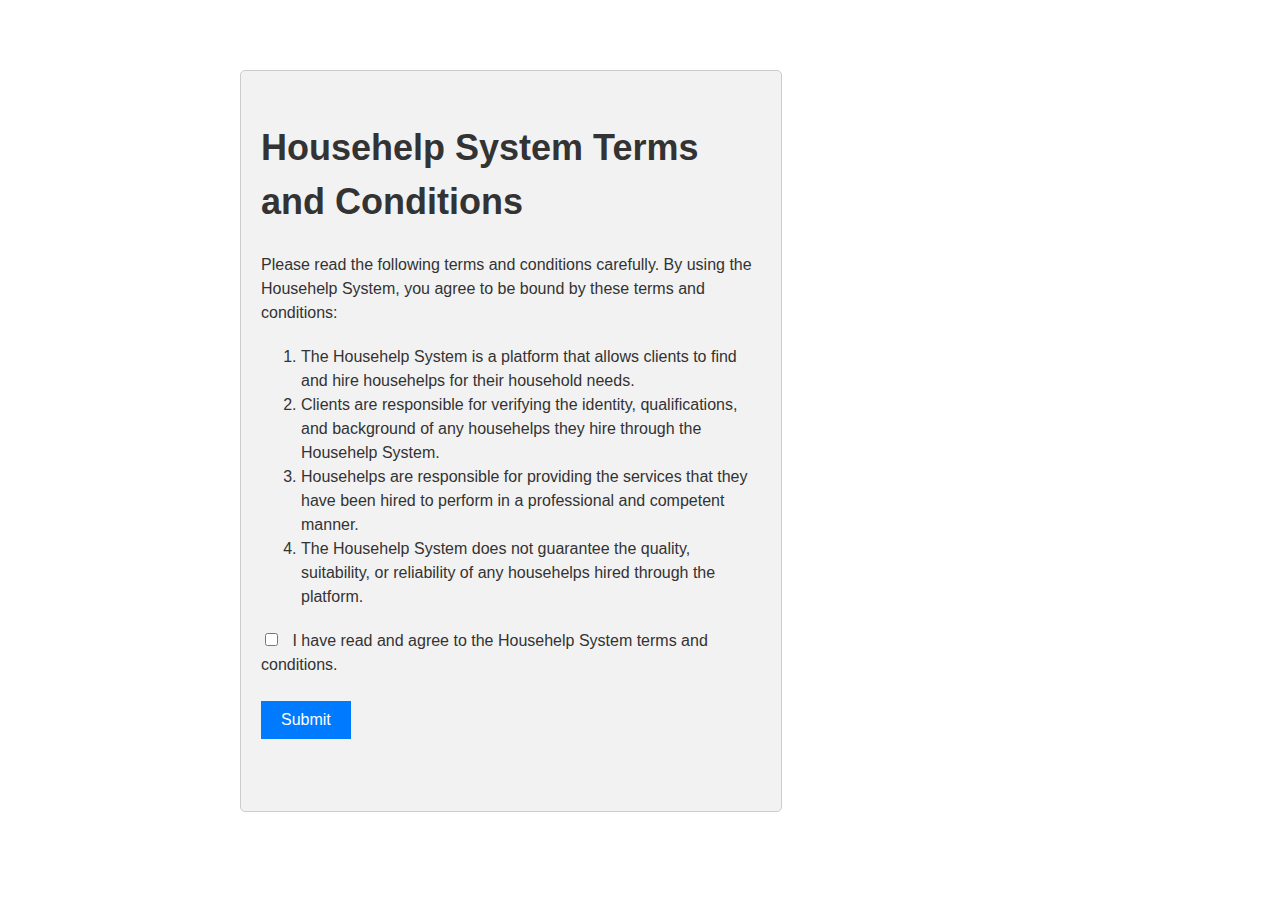
<file: client-form-terms.htm>
<!DOCTYPE html>
<html lang="en">
<head>
    <meta charset="UTF-8">
    <meta http-equiv="X-UA-Compatible" content="IE=edge">
    <meta name="viewport" content="width=device-width, initial-scale=1.0">
    <title>Document</title>
    <style>
        /* Global styles */
body {
  font-family: Arial, sans-serif;
  font-size: 16px;
  line-height: 1.5;
  color: #333;
  margin: 0;
  padding: 0;
}

h1, h2 {
  font-weight: bold;
  margin-top: 30px;
}

h1 {
  font-size: 36px;
}

h2 {
  font-size: 24px;
}

p {
  margin-bottom: 20px;
}

button {
  background-color: #007bff;
  color: #fff;
  border: none;
  padding: 10px 20px;
  font-size: 16px;
  cursor: pointer;
}

/* Form styles */
.container {
  max-width: 800px;
  margin: 0 auto;
  padding: 50px 20px;
}

label {
  display: block;
  margin-top: 20px;
}

input[type="checkbox"] {
  margin-right: 10px;
}

/* Style links */
a {
  color: #007bff;
  text-decoration: none;
}

a:hover {
  text-decoration: underline;
}

.box {
  border: 1px solid #ccc;
  padding: 20px;
  margin-top: 20px;
  border-radius: 5px;
  background-color: #f2f2f2;
  width: 500px; /* reduce the width to 400px */
  height: 700px; /* increase the height to 500px */
}


    </style>
</head>
<body>
    <div class="container">
        
        <div class="box">
            <h1>Househelp System Terms and Conditions</h1>
          <form action="submit-form.php" method="post">
            <p>Please read the following terms and conditions carefully. By using the Househelp System, you agree to be bound by these terms and conditions:</p>
            <ol>
              <li>The Househelp System is a platform that allows clients to find and hire househelps for their household needs.</li>
              <li>Clients are responsible for verifying the identity, qualifications, and background of any househelps they hire through the Househelp System.</li>
              <li>Househelps are responsible for providing the services that they have been hired to perform in a professional and competent manner.</li>
              <li>The Househelp System does not guarantee the quality, suitability, or reliability of any househelps hired through the platform.</li>
            </ol>
            <label for="agree-checkbox">
              <input type="checkbox" id="agree-checkbox" name="agree-checkbox" required>
              I have read and agree to the Househelp System terms and conditions.
            </label>
            <br>
            <button type="submit">Submit</button>
          </form>
        </div>
      </div>
</body>
</html>
</file>
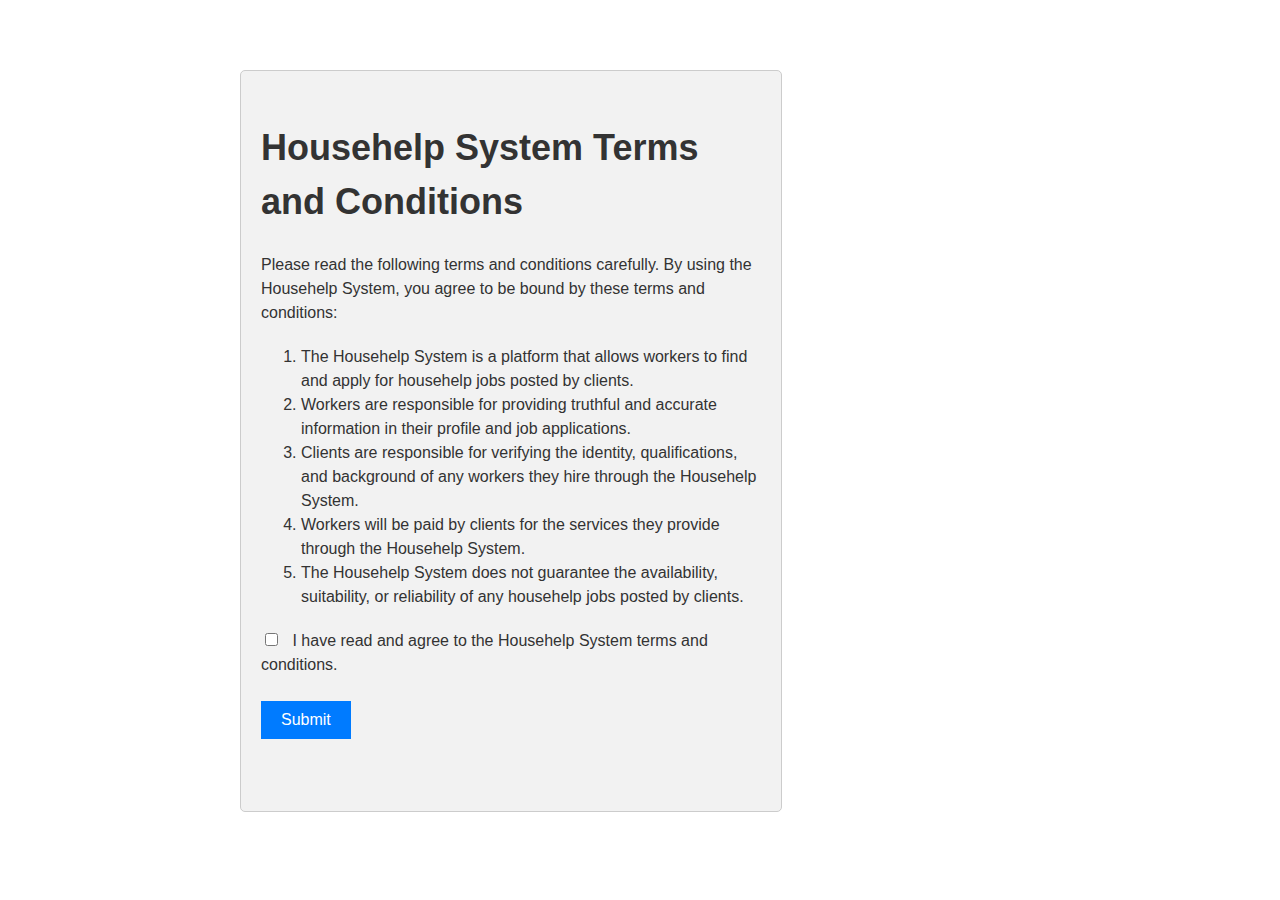
<file: maid-form-terms.htm>
<!DOCTYPE html>
<html lang="en">
<head>
    <meta charset="UTF-8">
    <meta http-equiv="X-UA-Compatible" content="IE=edge">
    <meta name="viewport" content="width=device-width, initial-scale=1.0">
    <title>Document</title>
    <style>
        /* Global styles */
body {
  font-family: Arial, sans-serif;
  font-size: 16px;
  line-height: 1.5;
  color: #333;
  margin: 0;
  padding: 0;
}

h1, h2 {
  font-weight: bold;
  margin-top: 30px;
}

h1 {
  font-size: 36px;
}

h2 {
  font-size: 24px;
}

p {
  margin-bottom: 20px;
}

button {
  background-color: #007bff;
  color: #fff;
  border: none;
  padding: 10px 20px;
  font-size: 16px;
  cursor: pointer;
}

/* Form styles */
.container {
  max-width: 800px;
  margin: 0 auto;
  padding: 50px 20px;
}

label {
  display: block;
  margin-top: 20px;
}

input[type="checkbox"] {
  margin-right: 10px;
}

/* Style links */
a {
  color: #007bff;
  text-decoration: none;
}

a:hover {
  text-decoration: underline;
}

.box {
  border: 1px solid #ccc;
  padding: 20px;
  margin-top: 20px;
  border-radius: 5px;
  background-color: #f2f2f2;
  width: 500px; /* reduce the width to 400px */
  height: 700px; /* increase the height to 500px */
}


    </style>
</head>
<body>
    <div class="container">
        
        <div class="box">
            <h1>Househelp System Terms and Conditions</h1>
          <form action="submit-form.php" method="post">
            <p>Please read the following terms and conditions carefully. By using the Househelp System, you agree to be bound by these terms and conditions:</p>
            <ol>
                <li>The Househelp System is a platform that allows workers to find and apply for househelp jobs posted by clients.</li>
                <li>Workers are responsible for providing truthful and accurate information in their profile and job applications.</li>
                <li>Clients are responsible for verifying the identity, qualifications, and background of any workers they hire through the Househelp System.</li>
                <li>Workers will be paid by clients for the services they provide through the Househelp System.</li>
                <li>The Househelp System does not guarantee the availability, suitability, or reliability of any househelp jobs posted by clients.</li>
            </ol>
            <label for="agree-checkbox">
              <input type="checkbox" id="agree-checkbox" name="agree-checkbox" required>
              I have read and agree to the Househelp System terms and conditions.
            </label>
            <br>
            <button type="submit">Submit</button>
          </form>
        </div>
      </div>
</body>
</html>
</file>
